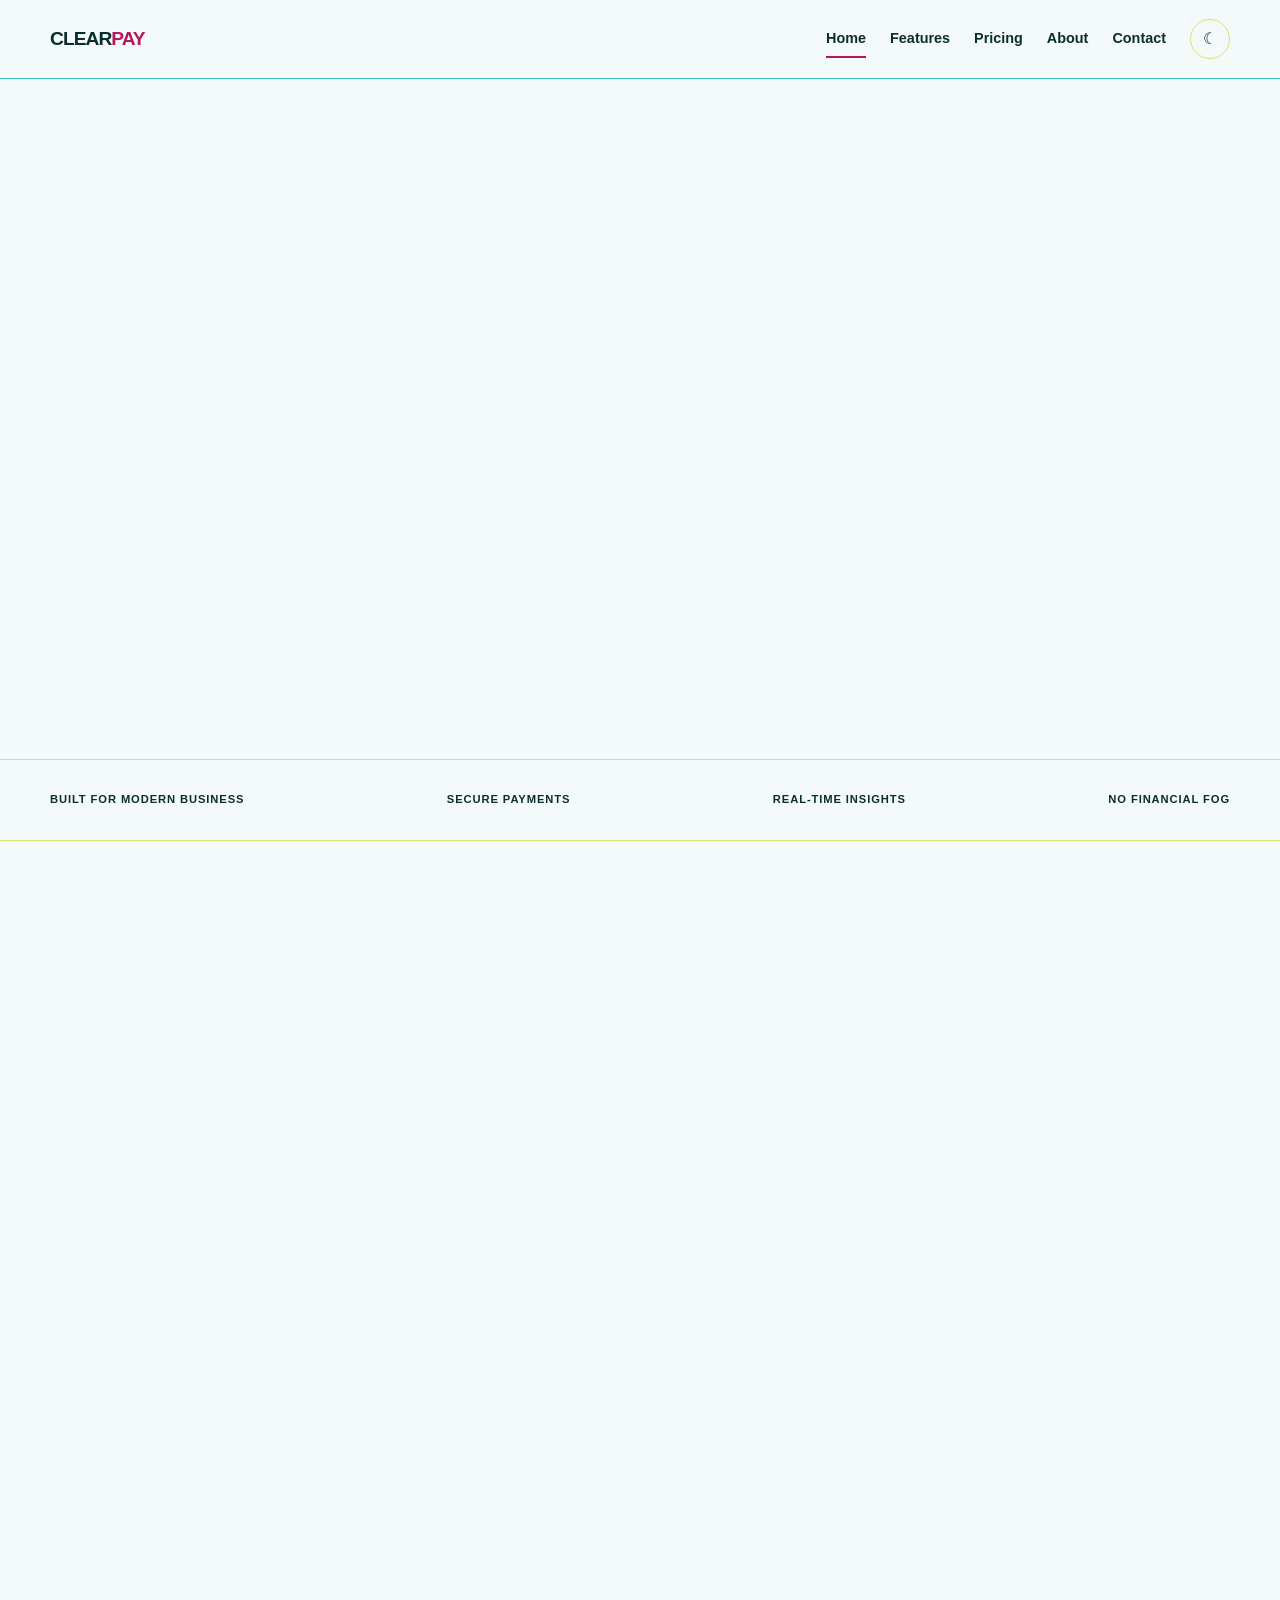
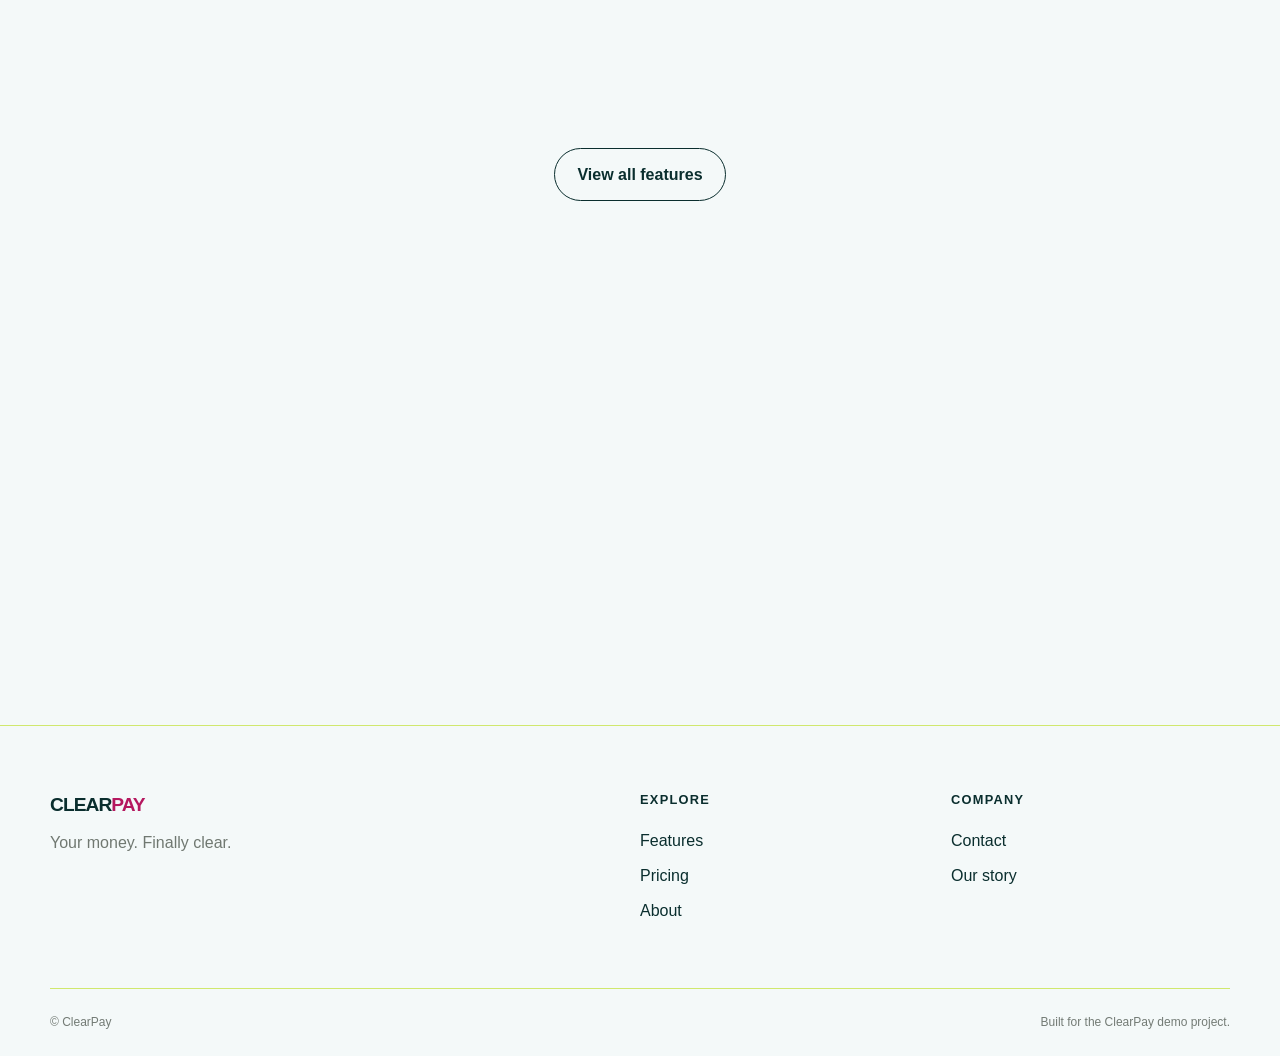
<file: index.html>
<!DOCTYPE html>
<html lang="en">
<head>
    <meta charset="UTF-8">

    <meta name="viewport" content="width=device-width, initial-scale=1.0">

    <meta name="description"
        content="ClearPay makes business payments easier, clearer and smarter.">

    <title>ClearPay | Your Money. Finally Clear.</title>

    <link rel="stylesheet" href="css/style.css">
    <link rel="stylesheet" href="css/responsive.css">
    <link rel="stylesheet" href="css/animations.css">
</head>

<body>

<a class="skip-link" href="#main-content">Skip to content</a>

<header class="site-header">

    <nav class="navbar container" aria-label="Main navigation">

        <a href="index.html" class="logo">
            CLEAR<span>PAY</span>
        </a>

        <button class="menu-button"
                id="menuButton"
                aria-label="Open menu"
                aria-expanded="false">
            ☰
        </button>

        <div class="nav-links" id="navLinks">

            <a href="index.html" class="active">Home</a>
            <a href="features.html">Features</a>
            <a href="pricing.html">Pricing</a>
            <a href="about.html">About</a>
            <a href="contact.html">Contact</a>

            <button class="theme-button"
                    id="themeButton"
                    aria-label="Toggle dark mode">
                ☾
            </button>

        </div>

    </nav>

</header>


<main id="main-content">

    <!-- HERO -->

    <section class="hero container">

        <div class="hero-content reveal">

            <p class="eyebrow">
                FINANCIAL CLARITY / 01
            </p>

            <h1>
                Your money.
                <span>Finally clear.</span>
            </h1>

            <p class="hero-text">
                ClearPay gives growing businesses a simpler way
                to send, receive and understand their money.
            </p>

            <div class="hero-buttons">

                <a href="pricing.html" class="button button-primary">
                    Calculate your cost
                </a>

                <a href="features.html" class="button button-outline">
                    Explore features
                </a>

            </div>

        </div>


        <div class="clear-meter reveal">

            <div class="meter-top">
                <span>CLEAR METER</span>
                <span>LIVE</span>
            </div>

            <div class="meter-number">
                94<span>%</span>
            </div>

            <div class="meter-line">
                <div class="meter-fill"></div>
            </div>

            <p>
                Financial visibility this month
            </p>

            <div class="meter-stats">

                <div>
                    <strong>+12.4%</strong>
                    <small>cash flow</small>
                </div>

                <div>
                    <strong>−18%</strong>
                    <small>processing time</small>
                </div>

            </div>

        </div>

    </section>


    <!-- TRUST -->

    <section class="trust-strip">

        <div class="container trust-items">

            <span>BUILT FOR MODERN BUSINESS</span>
            <span>SECURE PAYMENTS</span>
            <span>REAL-TIME INSIGHTS</span>
            <span>NO FINANCIAL FOG</span>

        </div>

    </section>


    <!-- MONEY VISIBILITY -->

    <section class="section container">

        <div class="section-heading reveal">

            <p class="eyebrow">02 / VISIBILITY</p>

            <h2>
                See where your money
                <em>actually goes.</em>
            </h2>

            <p>
                ClearPay turns complicated payment activity
                into information that is easy to understand.
            </p>

        </div>


        <div class="visibility-grid">

            <article class="data-card large reveal">

                <div class="card-label">
                    MONTHLY MOVEMENT
                </div>

                <div class="big-value">
                    $48,290
                </div>

                <div class="fake-chart">

                    <span style="height:35%"></span>
                    <span style="height:50%"></span>
                    <span style="height:42%"></span>
                    <span style="height:68%"></span>
                    <span style="height:55%"></span>
                    <span style="height:78%"></span>
                    <span style="height:90%"></span>

                </div>

                <div class="chart-labels">
                    <span>MON</span>
                    <span>TUE</span>
                    <span>WED</span>
                    <span>THU</span>
                    <span>FRI</span>
                    <span>SAT</span>
                    <span>SUN</span>
                </div>

            </article>


            <article class="data-card reveal">

                <span class="card-icon">↗</span>

                <h3>Cash flow</h3>

                <p>
                    Track incoming and outgoing payments
                    without complicated reports.
                </p>

                <strong class="green-number">
                    +24.8%
                </strong>

            </article>


            <article class="data-card dark-card reveal">

                <span class="card-icon">◎</span>

                <h3>Payment health</h3>

                <p>
                    Quickly identify unusual activity
                    before it becomes a problem.
                </p>

                <strong>
                    98.7%
                </strong>

            </article>

        </div>

    </section>


    <!-- HOW IT WORKS -->

    <section class="section section-paper">

        <div class="container">

            <div class="section-heading centered reveal">

                <p class="eyebrow">03 / SIMPLE PROCESS</p>

                <h2>
                    Less clicking.
                    <em>More knowing.</em>
                </h2>

            </div>


            <div class="steps">

                <article class="step reveal">

                    <span>01</span>

                    <h3>Connect</h3>

                    <p>
                        Connect your business payment accounts
                        in a few simple steps.
                    </p>

                </article>


                <article class="step reveal">

                    <span>02</span>

                    <h3>Understand</h3>

                    <p>
                        ClearPay organizes your transactions
                        into useful information.
                    </p>

                </article>


                <article class="step reveal">

                    <span>03</span>

                    <h3>Move forward</h3>

                    <p>
                        Use your financial data to make
                        faster business decisions.
                    </p>

                </article>

            </div>

        </div>

    </section>


    <!-- FEATURES PREVIEW -->

    <section class="section container">

        <div class="section-heading reveal">

            <p class="eyebrow">04 / BUILT-IN TOOLS</p>

            <h2>
                Everything important.
                <em>In one place.</em>
            </h2>

        </div>


        <div class="mini-features">

            <article class="mini-feature reveal">
                <span>01</span>
                <h3>Fast payments</h3>
                <p>Send and receive business payments with less friction.</p>
            </article>

            <article class="mini-feature reveal">
                <span>02</span>
                <h3>Smart analytics</h3>
                <p>Understand your business movement through simple data.</p>
            </article>

            <article class="mini-feature reveal">
                <span>03</span>
                <h3>Payment security</h3>
                <p>Keep financial activity protected with modern controls.</p>
            </article>

            <article class="mini-feature reveal">
                <span>04</span>
                <h3>Team controls</h3>
                <p>Give your team access without losing financial visibility.</p>
            </article>

        </div>

        <div class="center-button">
            <a href="features.html" class="button button-outline">
                View all features
            </a>
        </div>

    </section>


    <!-- CTA -->

    <section class="cta container reveal">

        <div>

            <p class="eyebrow">READY WHEN YOU ARE</p>

            <h2>
                Make your money
                easier to understand.
            </h2>

        </div>

        <a href="contact.html" class="button button-light">
            Talk to ClearPay
        </a>

    </section>

</main>


<footer class="footer">

    <div class="container footer-grid">

        <div>

            <a href="index.html" class="logo footer-logo">
                CLEAR<span>PAY</span>
            </a>

            <p>
                Your money. Finally clear.
            </p>

        </div>


        <div>

            <h3>Explore</h3>

            <a href="features.html">Features</a>
            <a href="pricing.html">Pricing</a>
            <a href="about.html">About</a>

        </div>


        <div>

            <h3>Company</h3>

            <a href="contact.html">Contact</a>
            <a href="about.html">Our story</a>

        </div>

    </div>


    <div class="container footer-bottom">

        <span>
            © <span id="year"></span> ClearPay
        </span>

        <span>
            Built for the ClearPay demo project.
        </span>

    </div>

</footer>


<script src="js/theme.js"></script>
<script src="js/main.js"></script>

</body>
</html>
</file>
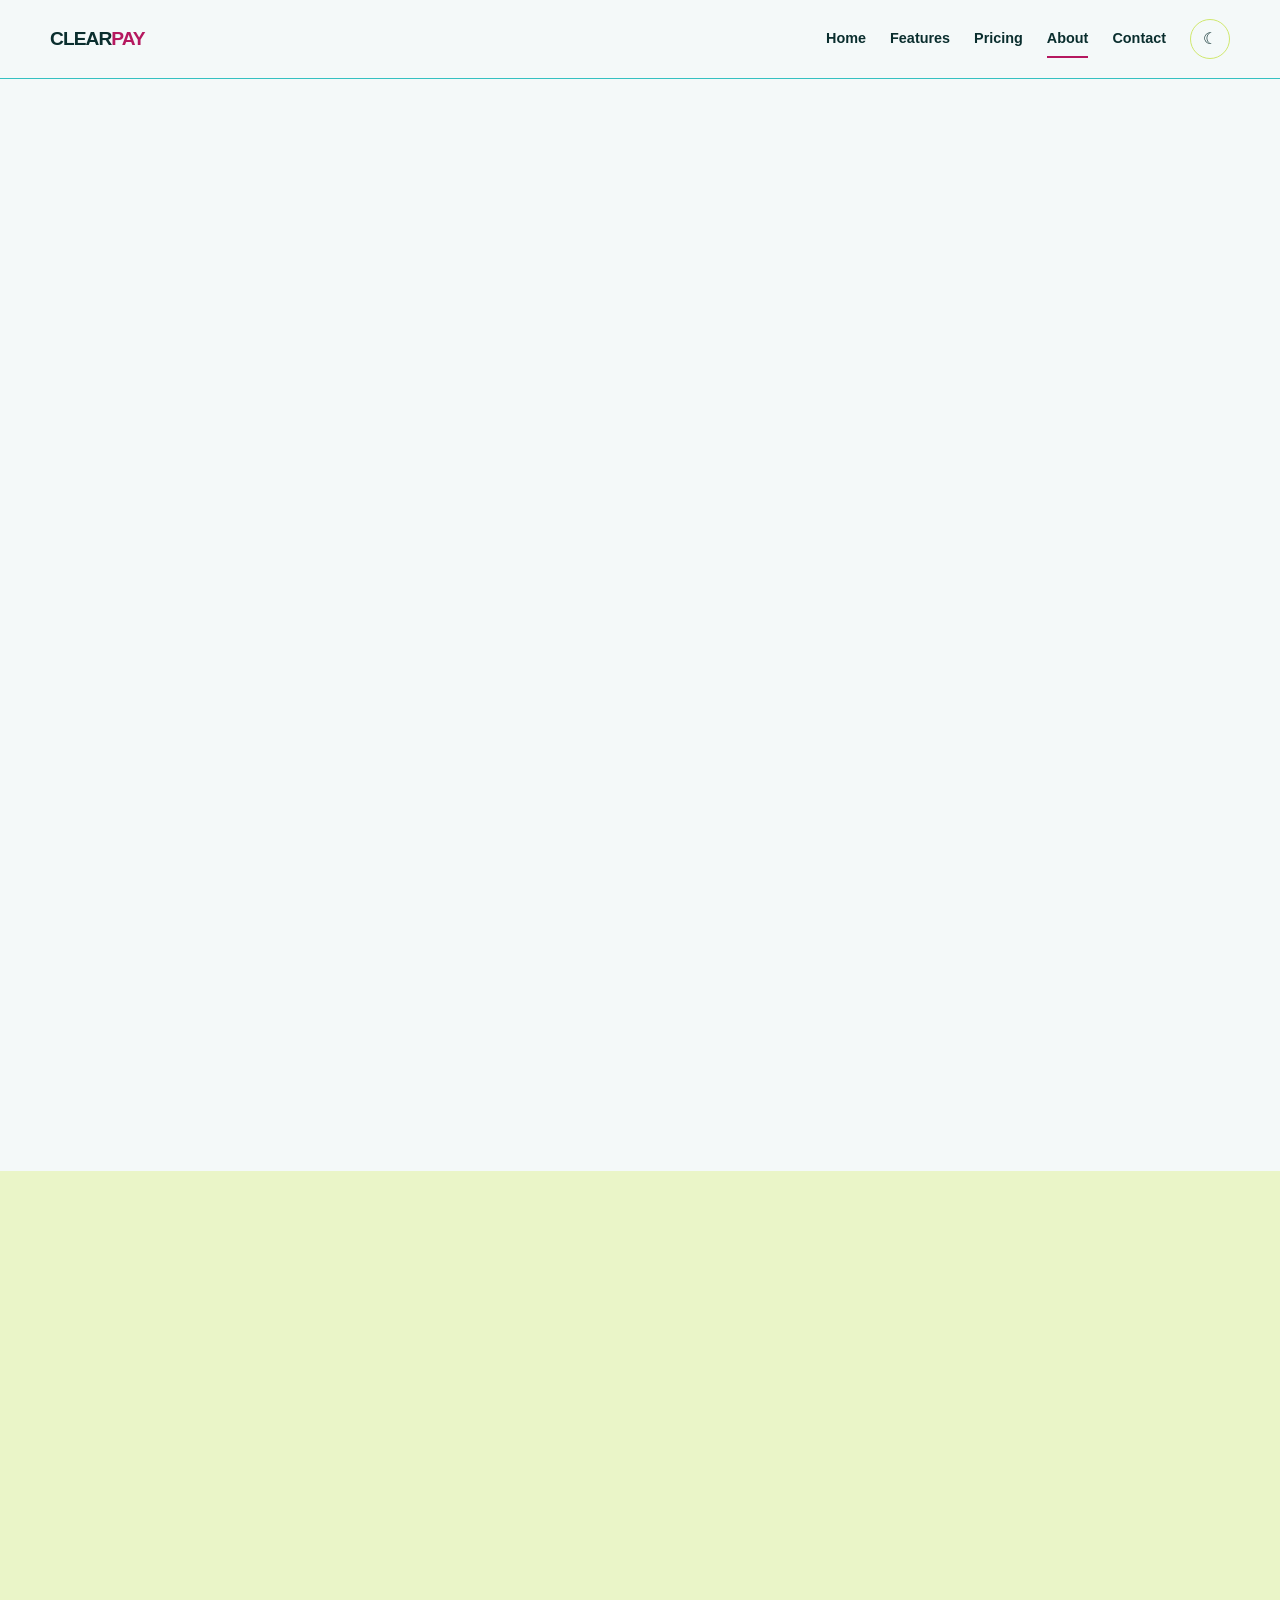
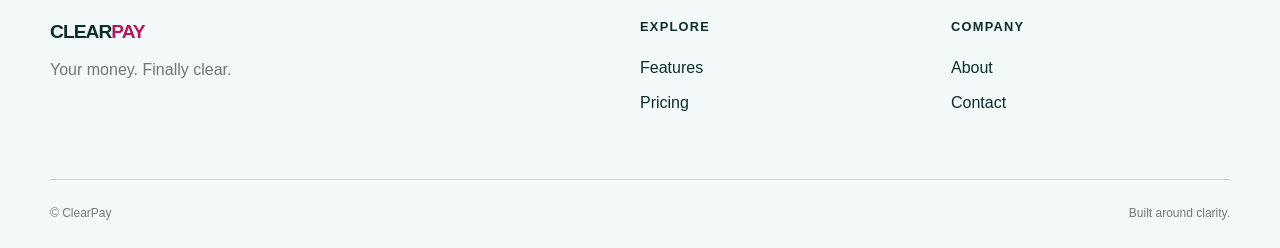
<file: about.html>
<!DOCTYPE html>
<html lang="en">

<head>

    <meta charset="UTF-8">

    <meta name="viewport"
          content="width=device-width, initial-scale=1.0">

    <meta name="description"
          content="Learn the story and principles behind ClearPay.">

    <title>About | ClearPay</title>

    <link rel="stylesheet" href="css/style.css">
    <link rel="stylesheet" href="css/responsive.css">
    <link rel="stylesheet" href="css/animations.css">

</head>


<body>

<a class="skip-link" href="#main-content">Skip to content</a>


<header class="site-header">

    <nav class="navbar container" aria-label="Main navigation">

        <a href="index.html" class="logo">
            CLEAR<span>PAY</span>
        </a>

        <button class="menu-button"
                id="menuButton"
                aria-label="Open menu"
                aria-expanded="false">
            ☰
        </button>

        <div class="nav-links" id="navLinks">

            <a href="index.html">Home</a>
            <a href="features.html">Features</a>
            <a href="pricing.html">Pricing</a>
            <a href="about.html" class="active">About</a>
            <a href="contact.html">Contact</a>

            <button class="theme-button"
                    id="themeButton"
                    aria-label="Toggle dark mode">
                ☾
            </button>

        </div>

    </nav>

</header>


<main id="main-content">


    <section class="page-hero container reveal">

        <p class="eyebrow">
            ABOUT / 01
        </p>

        <h1>
            Financial software
            shouldn't feel <span>complicated.</span>
        </h1>

        <p>
            ClearPay is a fictional fintech concept built around
            one simple idea: financial information should be easier
            to understand.
        </p>

    </section>


    <section class="section container">

        <div class="story-grid">

            <div class="story-number reveal">
                01
            </div>

            <div class="story-content reveal">

                <p class="eyebrow">
                    THE IDEA
                </p>

                <h2>
                    Remove the fog.
                </h2>

                <p>
                    Business owners already have enough things
                    to think about. Payment software shouldn't
                    make their financial information harder to understand.
                </p>

                <p>
                    ClearPay combines payments, visibility and
                    simple analytics into one straightforward
                    experience.
                </p>

            </div>

        </div>

    </section>


    <!-- TIMELINE -->

    <section class="section section-paper">

        <div class="container">

            <div class="section-heading centered reveal">

                <p class="eyebrow">
                    OUR JOURNEY
                </p>

                <h2>
                    From confusion
                    <em>to clarity.</em>
                </h2>

            </div>


            <div class="timeline">


                <article class="timeline-item reveal">

                    <span>2022</span>

                    <div>
                        <h3>The problem</h3>

                        <p>
                            We noticed how difficult it could be
                            to understand everyday business payments.
                        </p>
                    </div>

                </article>


                <article class="timeline-item reveal">

                    <span>2023</span>

                    <div>
                        <h3>The prototype</h3>

                        <p>
                            The first ClearPay concept focused
                            on simple financial visibility.
                        </p>
                    </div>

                </article>


                <article class="timeline-item reveal">

                    <span>2024</span>

                    <div>
                        <h3>First businesses</h3>

                        <p>
                            Early users tested a cleaner way
                            to manage their payment activity.
                        </p>
                    </div>

                </article>


                <article class="timeline-item reveal">

                    <span>2026</span>

                    <div>
                        <h3>Clearer money</h3>

                        <p>
                            ClearPay continues to build tools
                            around financial simplicity.
                        </p>
                    </div>

                </article>


            </div>

        </div>

    </section>


    <!-- VALUES -->

    <section class="section container">

        <div class="section-heading reveal">

            <p class="eyebrow">
                OUR PRINCIPLES
            </p>

            <h2>
                Four things we
                <em>don't compromise.</em>
            </h2>

        </div>


        <div class="values-grid">


            <article class="value-card reveal">

                <span>01</span>

                <h3>Clarity</h3>

                <p>
                    Information should be understandable
                    before it becomes useful.
                </p>

            </article>


            <article class="value-card reveal">

                <span>02</span>

                <h3>Simplicity</h3>

                <p>
                    Fewer unnecessary steps make better
                    digital experiences.
                </p>

            </article>


            <article class="value-card reveal">

                <span>03</span>

                <h3>Trust</h3>

                <p>
                    Financial products should communicate
                    honestly and clearly.
                </p>

            </article>


            <article class="value-card reveal">

                <span>04</span>

                <h3>Progress</h3>

                <p>
                    Better tools should help businesses
                    spend less time managing money.
                </p>

            </article>


        </div>

    </section>


    <section class="cta container reveal">

        <div>

            <p class="eyebrow">
                HAVE A QUESTION?
            </p>

            <h2>
                Let's make things clearer.
            </h2>

        </div>

        <a href="contact.html"
           class="button button-light">
            Contact us
        </a>

    </section>


</main>


<footer class="footer">

    <div class="container footer-grid">

        <div>

            <a href="index.html" class="logo footer-logo">
                CLEAR<span>PAY</span>
            </a>

            <p>Your money. Finally clear.</p>

        </div>

        <div>

            <h3>Explore</h3>

            <a href="features.html">Features</a>
            <a href="pricing.html">Pricing</a>

        </div>

        <div>

            <h3>Company</h3>

            <a href="about.html">About</a>
            <a href="contact.html">Contact</a>

        </div>

    </div>


    <div class="container footer-bottom">

        <span>
            © <span id="year"></span> ClearPay
        </span>

        <span>
            Built around clarity.
        </span>

    </div>

</footer>


<script src="js/theme.js"></script>
<script src="js/main.js"></script>

</body>
</html>
</file>
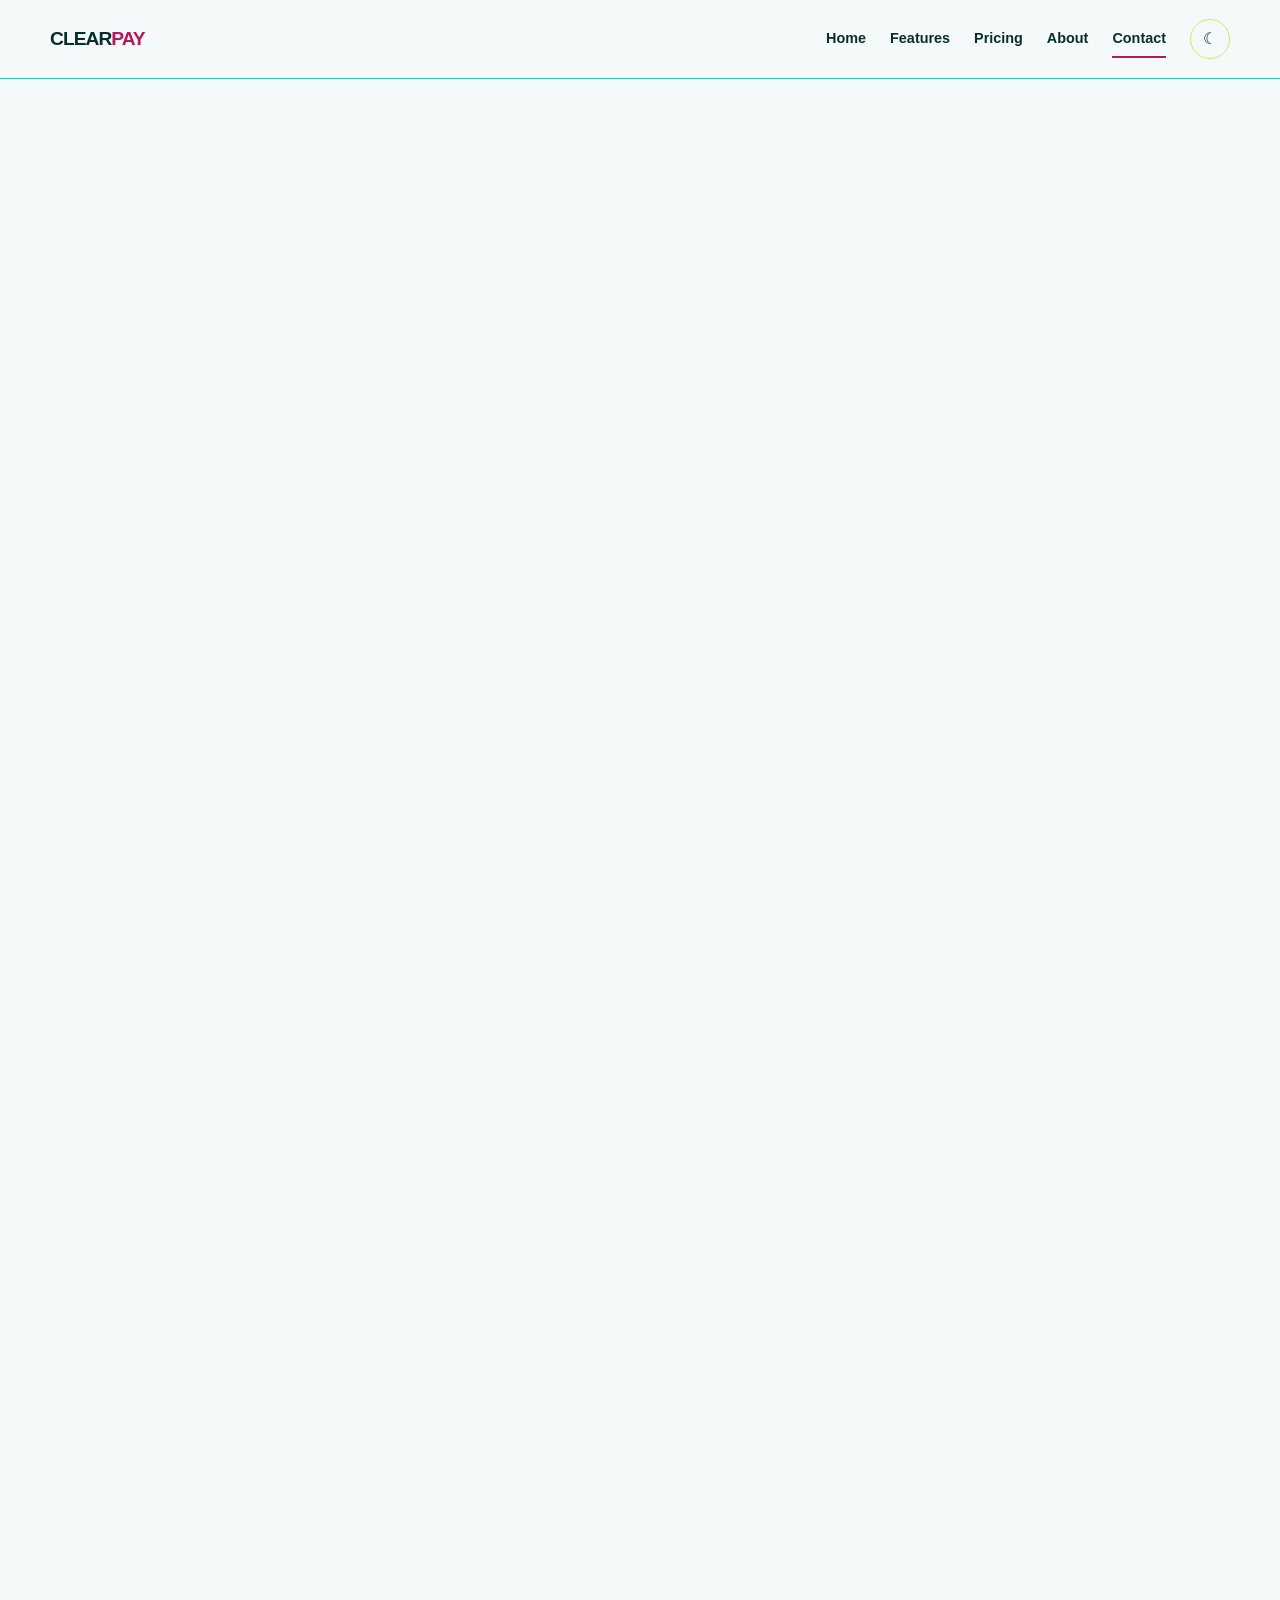
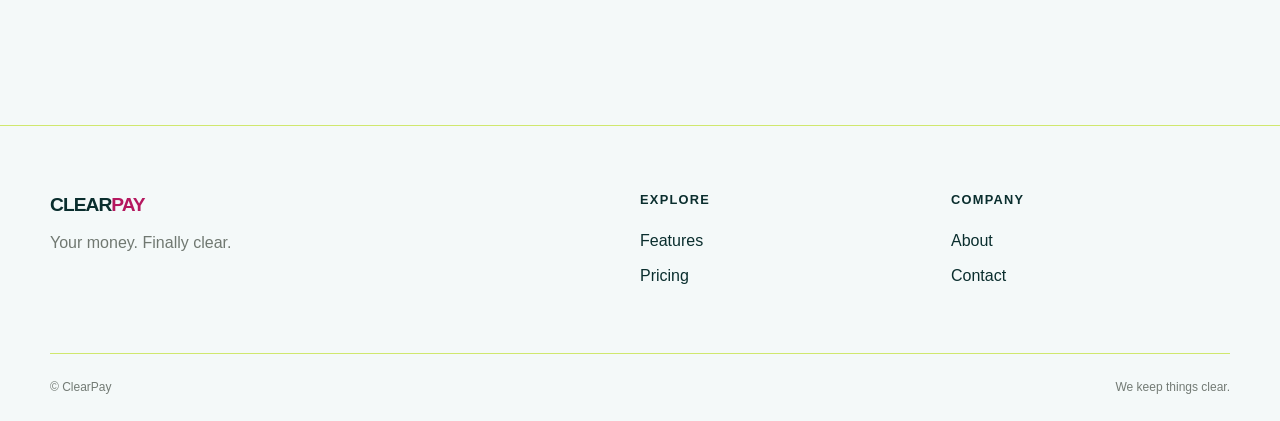
<file: contact.html>
<!DOCTYPE html>
<html lang="en">

<head>

    <meta charset="UTF-8">

    <meta name="viewport"
          content="width=device-width, initial-scale=1.0">

    <meta name="description"
          content="Contact the ClearPay team.">

    <title>Contact | ClearPay</title>

    <link rel="stylesheet" href="css/style.css">
    <link rel="stylesheet" href="css/responsive.css">
    <link rel="stylesheet" href="css/animations.css">

</head>


<body>

<a class="skip-link" href="#main-content">Skip to content</a>


<header class="site-header">

    <nav class="navbar container" aria-label="Main navigation">

        <a href="index.html" class="logo">
            CLEAR<span>PAY</span>
        </a>

        <button class="menu-button"
                id="menuButton"
                aria-label="Open menu"
                aria-expanded="false">
            ☰
        </button>

        <div class="nav-links" id="navLinks">

            <a href="index.html">Home</a>
            <a href="features.html">Features</a>
            <a href="pricing.html">Pricing</a>
            <a href="about.html">About</a>
            <a href="contact.html" class="active">Contact</a>

            <button class="theme-button"
                    id="themeButton"
                    aria-label="Toggle dark mode">
                ☾
            </button>

        </div>

    </nav>

</header>


<main id="main-content">


    <section class="page-hero container reveal">

        <p class="eyebrow">
            CONTACT / 01
        </p>

        <h1>
            Let's make your
            <span>money clearer.</span>
        </h1>

        <p>
            Have a question about ClearPay?
            Send us a message.
        </p>

    </section>


    <section class="section container">


        <div class="contact-layout">


            <!-- CONTACT INFO -->

            <div class="contact-info reveal">

                <p class="eyebrow">
                    GET IN TOUCH
                </p>

                <h2>
                    We would love
                    to hear from you.
                </h2>

                <p>
                    This is a fictional contact form created
                    for the ClearPay demo project.
                </p>


                <div class="contact-detail">

                    <span>EMAIL</span>

                    <strong>
                        hello@clearpay.demo
                    </strong>

                </div>


                <div class="contact-detail">

                    <span>RESPONSE TIME</span>

                    <strong>
                        Within 1 business day
                    </strong>

                </div>


                <div class="contact-detail">

                    <span>LOCATION</span>

                    <strong>
                        Built for the web
                    </strong>

                </div>

            </div>


            <!-- FORM -->

            <div class="contact-form-box reveal">

                <form id="contactForm" novalidate>


                    <div class="form-group">

                        <label for="name">
                            Full name *
                        </label>

                        <input type="text"
                               id="name"
                               name="name"
                               autocomplete="name"
                               aria-describedby="nameError">

                        <small class="error-message"
                               id="nameError">
                        </small>

                    </div>


                    <div class="form-group">

                        <label for="email">
                            Email address *
                        </label>

                        <input type="email"
                               id="email"
                               name="email"
                               autocomplete="email"
                               aria-describedby="emailError">

                        <small class="error-message"
                               id="emailError">
                        </small>

                    </div>


                    <div class="form-group">

                        <label for="company">
                            Company
                        </label>

                        <input type="text"
                               id="company"
                               name="company"
                               autocomplete="organization">

                    </div>


                    <div class="form-group">

                        <label for="reason">
                            Reason for contacting *
                        </label>

                        <select id="reason"
                                name="reason"
                                aria-describedby="reasonError">

                            <option value="">
                                Choose one
                            </option>

                            <option value="pricing">
                                Pricing question
                            </option>

                            <option value="features">
                                Feature question
                            </option>

                            <option value="partnership">
                                Partnership
                            </option>

                            <option value="other">
                                Other
                            </option>

                        </select>

                        <small class="error-message"
                               id="reasonError">
                        </small>

                    </div>


                    <div class="form-group">

                        <label for="message">
                            Message *
                        </label>

                        <textarea id="message"
                                  name="message"
                                  rows="6"
                                  aria-describedby="messageError"></textarea>

                        <small class="error-message"
                               id="messageError">
                        </small>

                    </div>


                    <button type="submit"
                            class="button button-primary full-button">
                        Send message
                    </button>


                    <div id="formSuccess"
                         class="success-message"
                         role="status">
                    </div>


                </form>

            </div>

        </div>

    </section>


</main>


<footer class="footer">

    <div class="container footer-grid">

        <div>

            <a href="index.html" class="logo footer-logo">
                CLEAR<span>PAY</span>
            </a>

            <p>Your money. Finally clear.</p>

        </div>

        <div>

            <h3>Explore</h3>

            <a href="features.html">Features</a>
            <a href="pricing.html">Pricing</a>

        </div>

        <div>

            <h3>Company</h3>

            <a href="about.html">About</a>
            <a href="contact.html">Contact</a>

        </div>

    </div>


    <div class="container footer-bottom">

        <span>
            © <span id="year"></span> ClearPay
        </span>

        <span>
            We keep things clear.
        </span>

    </div>

</footer>


<script src="js/theme.js"></script>
<script src="js/main.js"></script>
<script src="js/contact.js"></script>

</body>
</html>
</file>
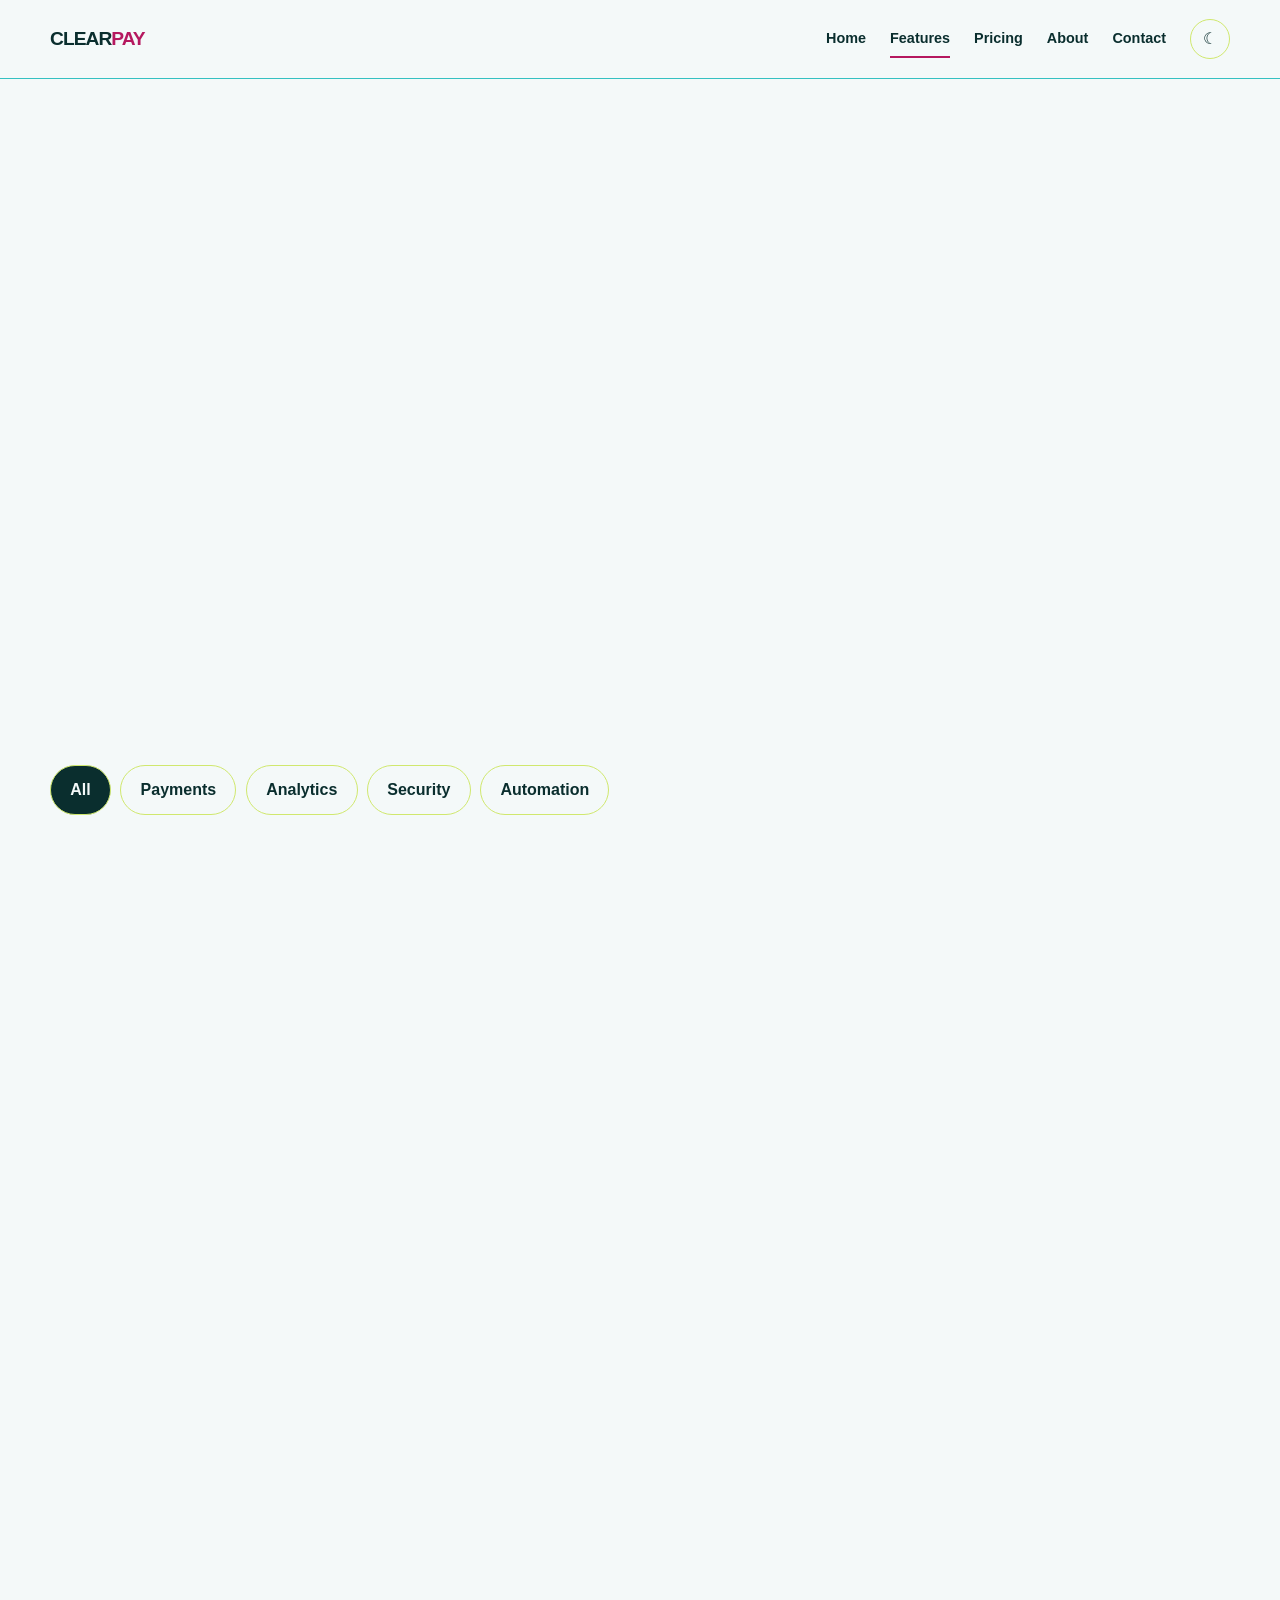
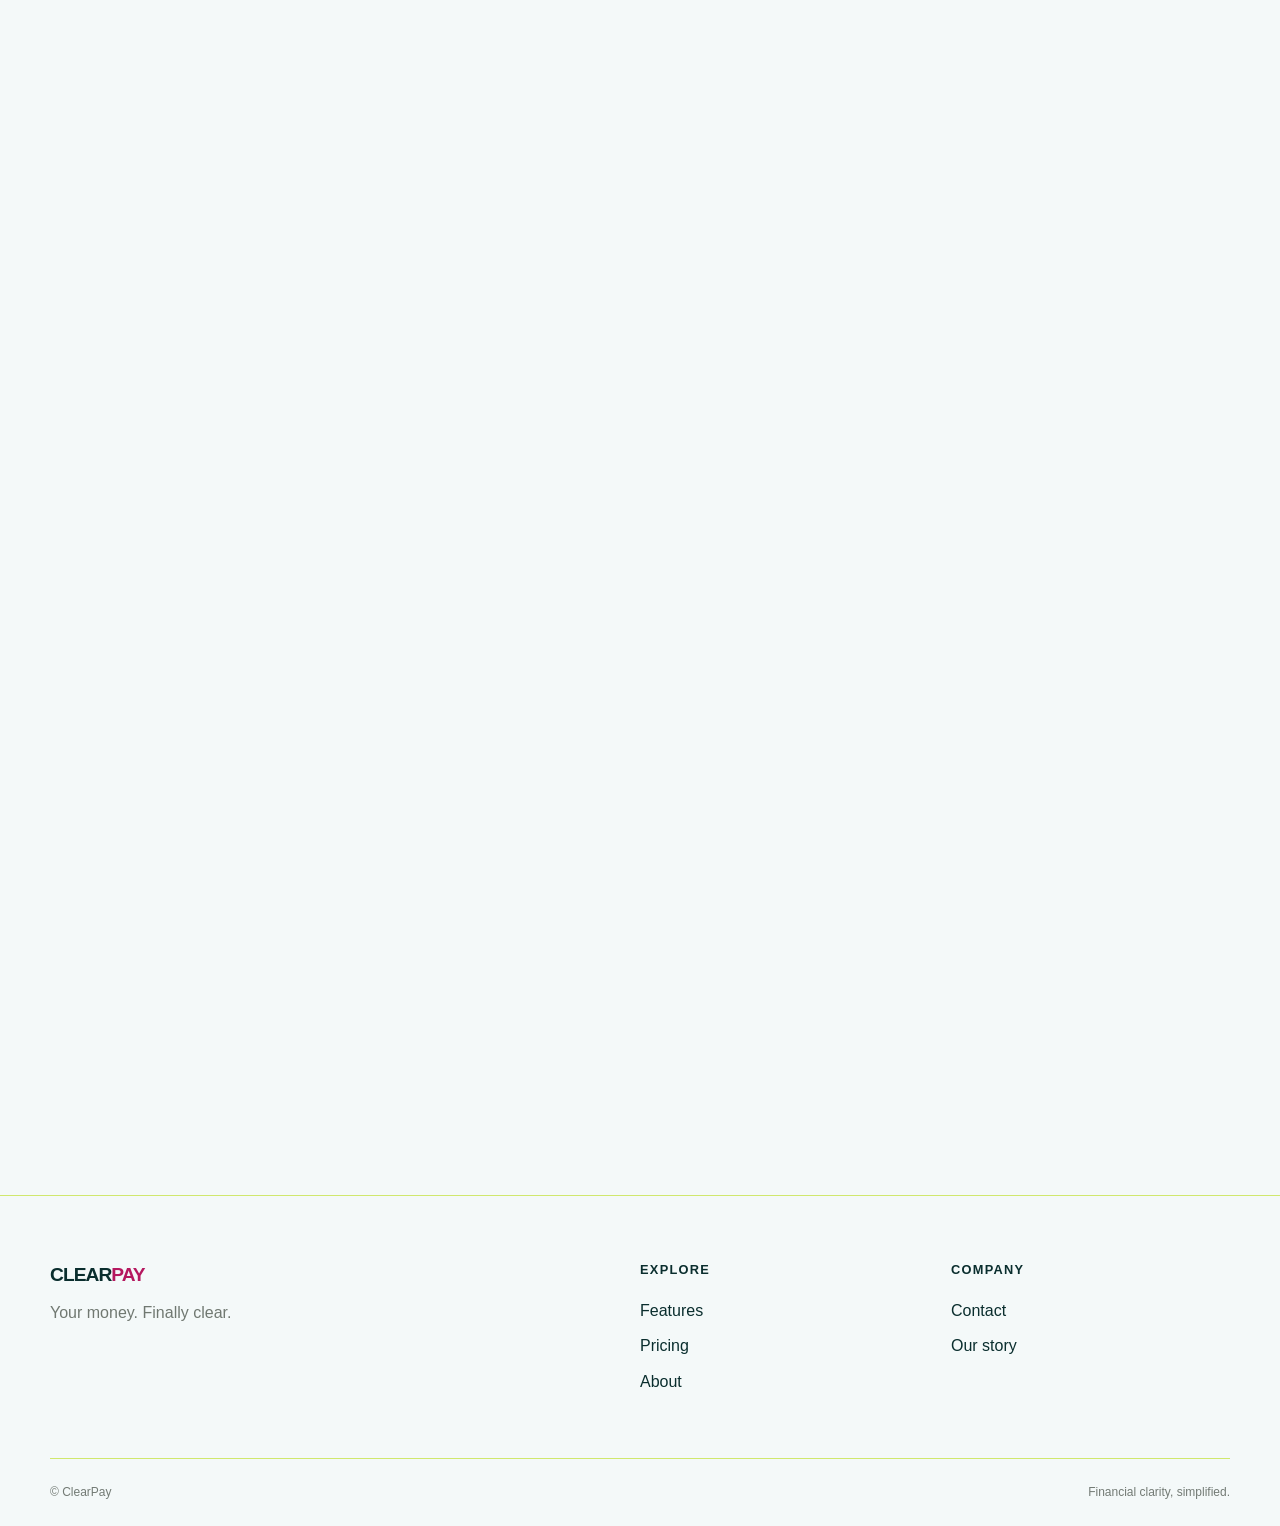
<file: features.html>
<!DOCTYPE html>
<html lang="en">

<head>

    <meta charset="UTF-8">

    <meta name="viewport" content="width=device-width, initial-scale=1.0">

    <meta name="description"
          content="Explore ClearPay payment, analytics, security and automation features.">

    <title>Features | ClearPay</title>

    <link rel="stylesheet" href="css/style.css">
    <link rel="stylesheet" href="css/responsive.css">
    <link rel="stylesheet" href="css/animations.css">

</head>


<body>

<a class="skip-link" href="#main-content">Skip to content</a>


<header class="site-header">

    <nav class="navbar container" aria-label="Main navigation">

        <a href="index.html" class="logo">
            CLEAR<span>PAY</span>
        </a>

        <button class="menu-button"
                id="menuButton"
                aria-label="Open menu"
                aria-expanded="false">
            ☰
        </button>

        <div class="nav-links" id="navLinks">

            <a href="index.html">Home</a>
            <a href="features.html" class="active">Features</a>
            <a href="pricing.html">Pricing</a>
            <a href="about.html">About</a>
            <a href="contact.html">Contact</a>

            <button class="theme-button"
                    id="themeButton"
                    aria-label="Toggle dark mode">
                ☾
            </button>

        </div>

    </nav>

</header>


<main id="main-content">

    <section class="page-hero container reveal">

        <p class="eyebrow">
            FEATURES / 01
        </p>

        <h1>
            Everything your money needs.
            <span>Nothing it doesn't.</span>
        </h1>

        <p>
            Choose a category and explore the tools
            built into ClearPay.
        </p>

    </section>


    <section class="section container">

        <div class="filter-buttons" aria-label="Feature filters">

            <button class="filter-button active"
                    data-filter="all">
                All
            </button>

            <button class="filter-button"
                    data-filter="payments">
                Payments
            </button>

            <button class="filter-button"
                    data-filter="analytics">
                Analytics
            </button>

            <button class="filter-button"
                    data-filter="security">
                Security
            </button>

            <button class="filter-button"
                    data-filter="automation">
                Automation
            </button>

        </div>


        <div class="features-grid" id="featuresGrid">


            <article class="feature-card reveal"
                     data-category="payments">

                <span class="feature-number">01</span>

                <span class="feature-symbol">↗</span>

                <h2>Instant payments</h2>

                <p>
                    Send and receive business payments
                    without unnecessary steps.
                </p>

                <span class="category-tag">
                    Payments
                </span>

            </article>


            <article class="feature-card reveal"
                     data-category="analytics">

                <span class="feature-number">02</span>

                <span class="feature-symbol">◫</span>

                <h2>Clear analytics</h2>

                <p>
                    Turn transaction activity into
                    easy-to-read business information.
                </p>

                <span class="category-tag">
                    Analytics
                </span>

            </article>


            <article class="feature-card reveal"
                     data-category="security">

                <span class="feature-number">03</span>

                <span class="feature-symbol">◇</span>

                <h2>Payment protection</h2>

                <p>
                    Monitor unusual activity and
                    protect sensitive payment data.
                </p>

                <span class="category-tag">
                    Security
                </span>

            </article>


            <article class="feature-card reveal"
                     data-category="automation">

                <span class="feature-number">04</span>

                <span class="feature-symbol">⌁</span>

                <h2>Smart automation</h2>

                <p>
                    Reduce repetitive payment tasks
                    with simple automated workflows.
                </p>

                <span class="category-tag">
                    Automation
                </span>

            </article>


            <article class="feature-card reveal"
                     data-category="payments">

                <span class="feature-number">05</span>

                <span class="feature-symbol">+</span>

                <h2>Payment links</h2>

                <p>
                    Create simple payment links
                    for customers and clients.
                </p>

                <span class="category-tag">
                    Payments
                </span>

            </article>


            <article class="feature-card reveal"
                     data-category="analytics">

                <span class="feature-number">06</span>

                <span class="feature-symbol">%</span>

                <h2>Spending insights</h2>

                <p>
                    Understand where your business
                    spends money every month.
                </p>

                <span class="category-tag">
                    Analytics
                </span>

            </article>


            <article class="feature-card reveal"
                     data-category="security">

                <span class="feature-number">07</span>

                <span class="feature-symbol">✓</span>

                <h2>Approval controls</h2>

                <p>
                    Keep sensitive transactions
                    under the right level of control.
                </p>

                <span class="category-tag">
                    Security
                </span>

            </article>


            <article class="feature-card reveal"
                     data-category="automation">

                <span class="feature-number">08</span>

                <span class="feature-symbol">↻</span>

                <h2>Recurring payments</h2>

                <p>
                    Manage regular payments without
                    remembering every due date.
                </p>

                <span class="category-tag">
                    Automation
                </span>

            </article>


        </div>

    </section>


    <section class="cta container reveal">

        <div>

            <p class="eyebrow">SEE IT IN ACTION</p>

            <h2>
                Know your numbers.
                Move with confidence.
            </h2>

        </div>

        <a href="pricing.html" class="button button-light">
            Try the calculator
        </a>

    </section>

</main>


<footer class="footer">

    <div class="container footer-grid">

        <div>

            <a href="index.html" class="logo footer-logo">
                CLEAR<span>PAY</span>
            </a>

            <p>Your money. Finally clear.</p>

        </div>

        <div>
            <h3>Explore</h3>
            <a href="features.html">Features</a>
            <a href="pricing.html">Pricing</a>
            <a href="about.html">About</a>
        </div>

        <div>
            <h3>Company</h3>
            <a href="contact.html">Contact</a>
            <a href="about.html">Our story</a>
        </div>

    </div>


    <div class="container footer-bottom">

        <span>
            © <span id="year"></span> ClearPay
        </span>

        <span>
            Financial clarity, simplified.
        </span>

    </div>

</footer>


<script src="js/theme.js"></script>
<script src="js/main.js"></script>
<script src="js/features.js"></script>

</body>
</html>
</file>
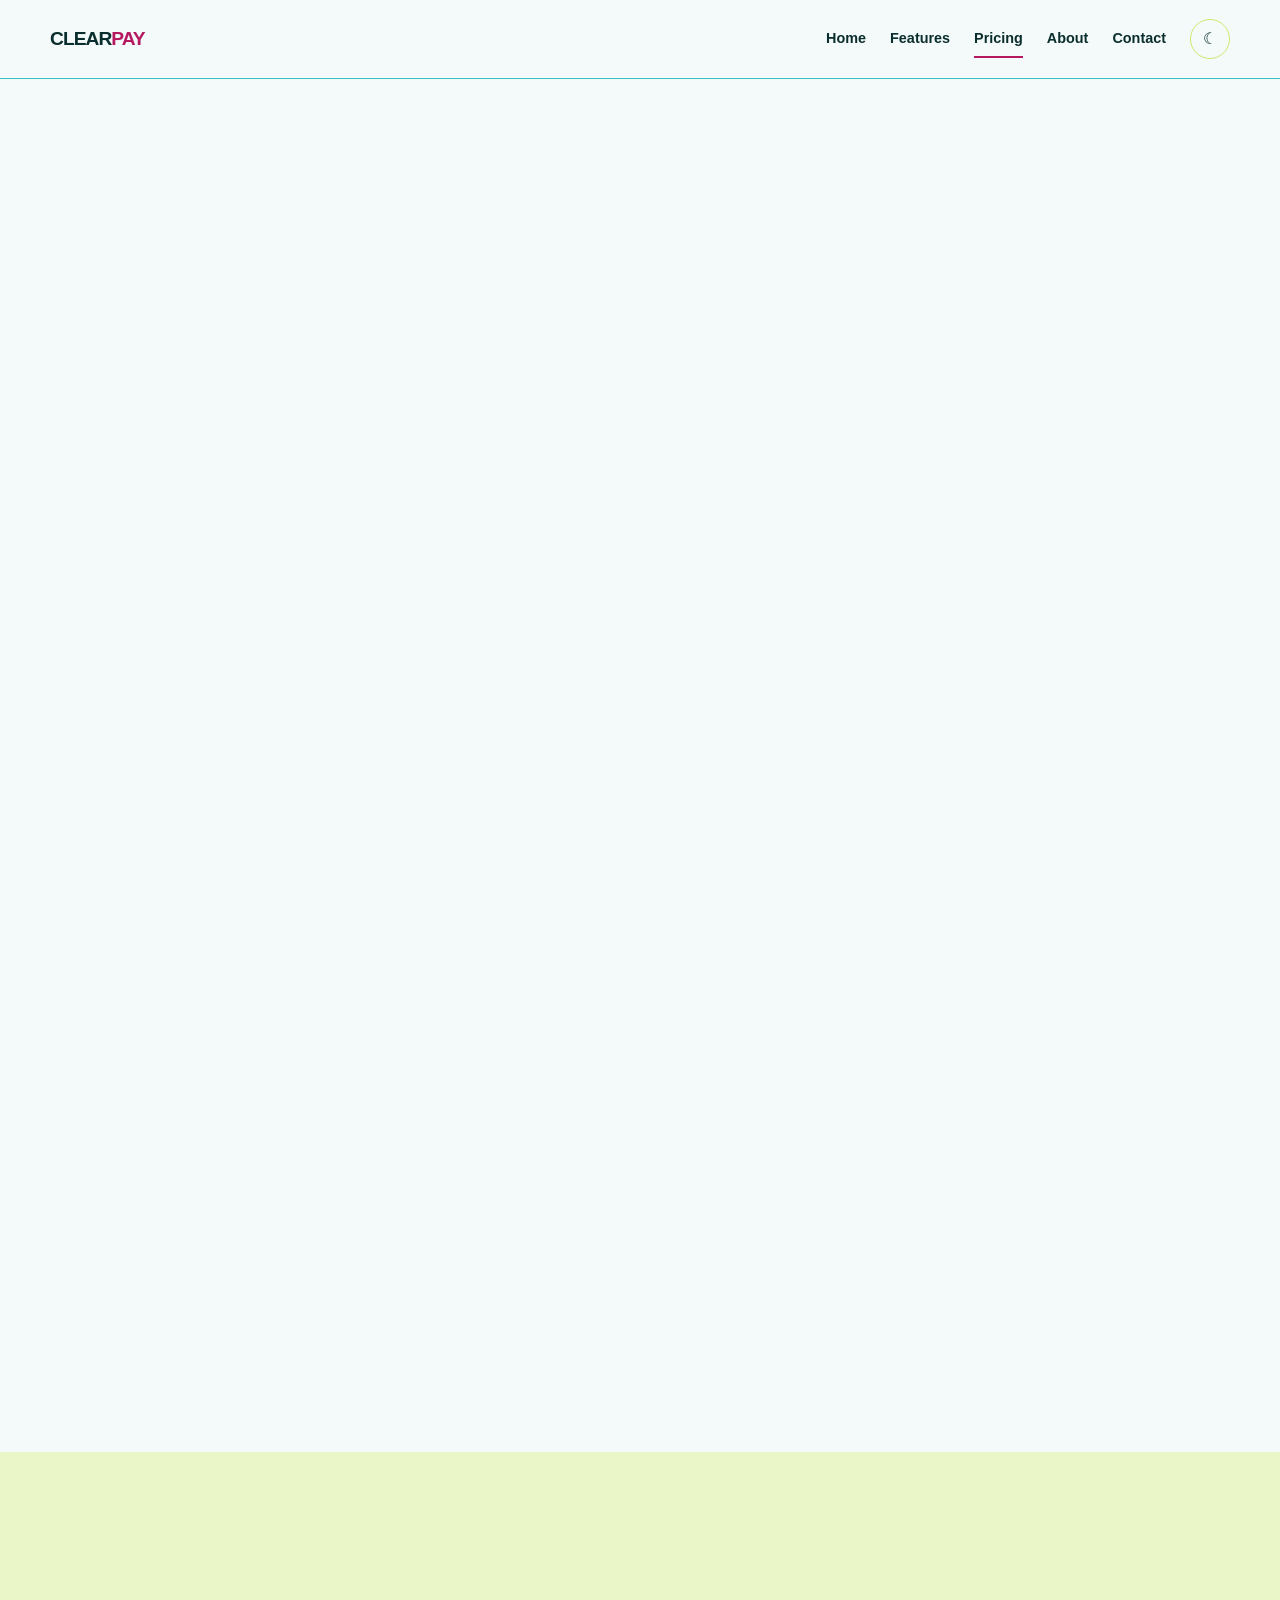
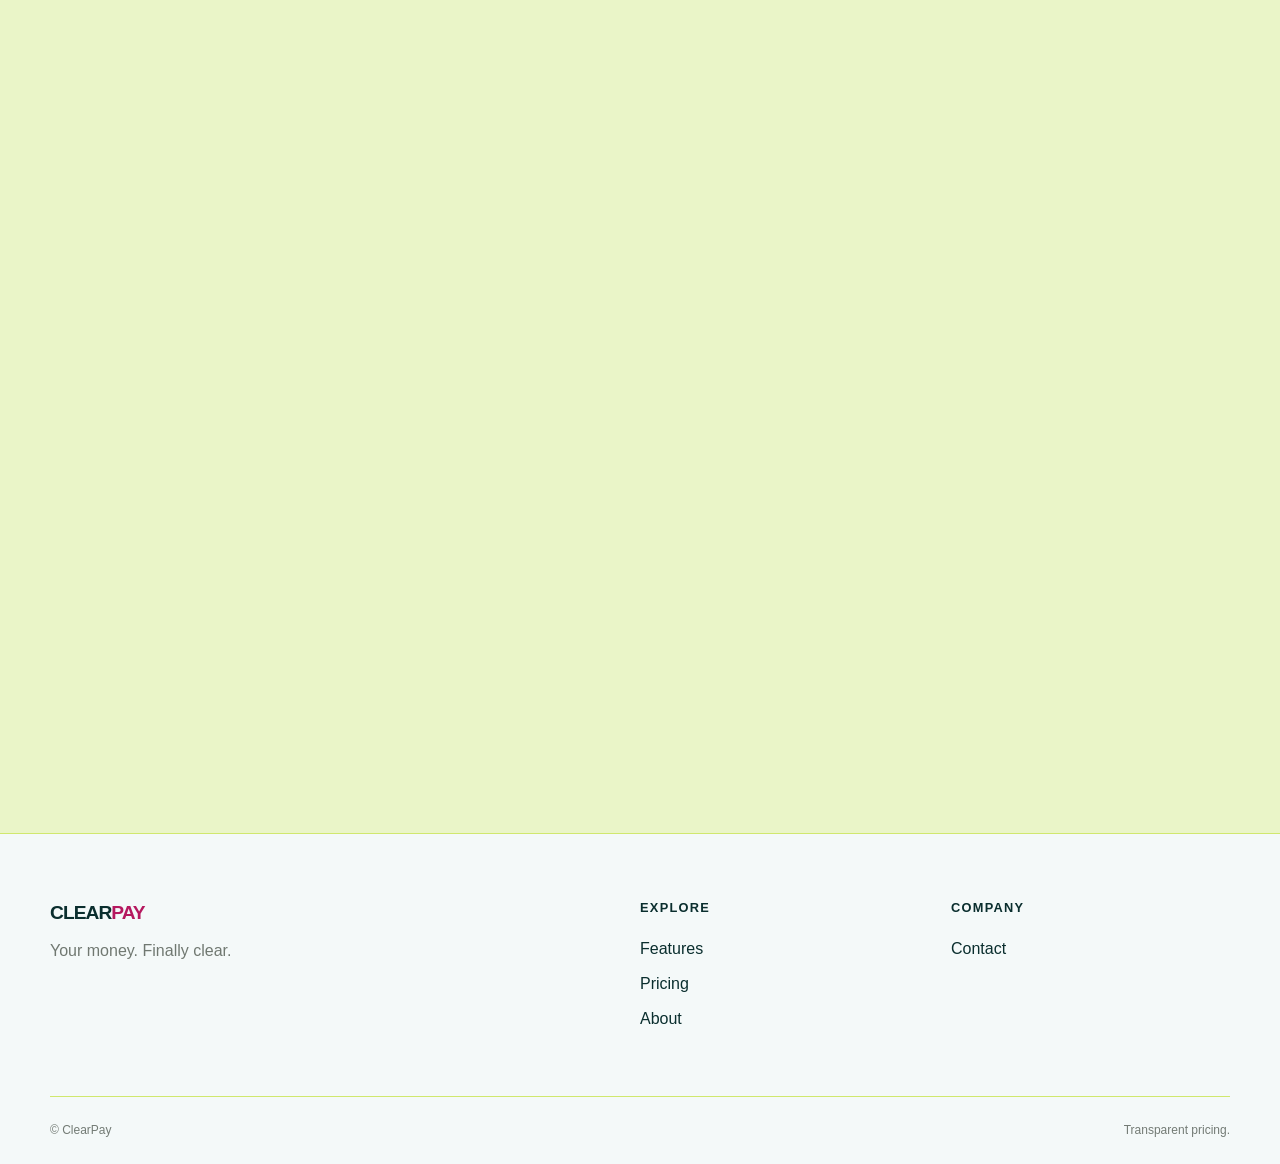
<file: pricing.html>
<!DOCTYPE html>
<html lang="en">

<head>

    <meta charset="UTF-8">

    <meta name="viewport"
          content="width=device-width, initial-scale=1.0">

    <meta name="description"
          content="Calculate your estimated ClearPay pricing.">

    <title>Pricing | ClearPay</title>

    <link rel="stylesheet" href="css/style.css">
    <link rel="stylesheet" href="css/responsive.css">
    <link rel="stylesheet" href="css/animations.css">

</head>


<body>

<a class="skip-link" href="#main-content">Skip to content</a>


<header class="site-header">

    <nav class="navbar container" aria-label="Main navigation">

        <a href="index.html" class="logo">
            CLEAR<span>PAY</span>
        </a>

        <button class="menu-button"
                id="menuButton"
                aria-label="Open menu"
                aria-expanded="false">
            ☰
        </button>

        <div class="nav-links" id="navLinks">

            <a href="index.html">Home</a>
            <a href="features.html">Features</a>
            <a href="pricing.html" class="active">Pricing</a>
            <a href="about.html">About</a>
            <a href="contact.html">Contact</a>

            <button class="theme-button"
                    id="themeButton"
                    aria-label="Toggle dark mode">
                ☾
            </button>

        </div>

    </nav>

</header>


<main id="main-content">


    <section class="page-hero container reveal">

        <p class="eyebrow">
            PRICING / 01
        </p>

        <h1>
            Calculate your
            <span>ClearPay cost.</span>
        </h1>

        <p>
            Change the numbers and see your estimated
            monthly cost instantly.
        </p>

    </section>


    <section class="section container">


        <div class="calculator-layout">


            <!-- CALCULATOR -->

            <div class="calculator-card reveal">

                <p class="eyebrow">
                    LIVE CALCULATOR
                </p>

                <h2>
                    Your numbers
                </h2>


                <div class="form-group">

                    <label for="volume">
                        Monthly payment volume
                    </label>

                    <div class="input-prefix">
                        <span>$</span>

                        <input type="number"
                               id="volume"
                               value="25000"
                               min="0"
                               step="1000">
                    </div>

                </div>


                <div class="form-group">

                    <label for="transactions">
                        Monthly transactions
                    </label>

                    <input type="number"
                           id="transactions"
                           value="180"
                           min="0">

                </div>


                <div class="form-group">

                    <label for="international">
                        International payments
                    </label>

                    <select id="international">

                        <option value="no">
                            No
                        </option>

                        <option value="yes">
                            Yes
                        </option>

                    </select>

                </div>


                <div class="form-group">

                    <label for="businessSize">
                        Business size
                    </label>

                    <select id="businessSize">

                        <option value="small">
                            Small business
                        </option>

                        <option value="medium">
                            Growing business
                        </option>

                        <option value="large">
                            Large business
                        </option>

                    </select>

                </div>

            </div>


            <!-- RESULT -->

            <div class="result-card reveal">

                <p class="eyebrow">
                    ESTIMATE
                </p>

                <h2>
                    Your ClearPay plan
                </h2>


                <div class="result-main">

                    <span>
                        Estimated monthly cost
                    </span>

                    <strong id="monthlyCost">
                        $74.50
                    </strong>

                </div>


                <div class="result-row">

                    <span>
                        Estimated annual cost
                    </span>

                    <strong id="annualCost">
                        $894.00
                    </strong>

                </div>


                <div class="result-row">

                    <span>
                        Effective rate
                    </span>

                    <strong id="effectiveRate">
                        0.30%
                    </strong>

                </div>


                <div class="result-row">

                    <span>
                        Plan
                    </span>

                    <strong id="planName">
                        Clear
                    </strong>

                </div>


                <p class="calculator-note">
                    This is a fictional calculator for the
                    ClearPay demo project.
                </p>

            </div>

        </div>

    </section>


    <!-- PLANS -->

    <section class="section section-paper">

        <div class="container">

            <div class="section-heading centered reveal">

                <p class="eyebrow">
                    SIMPLE PLANS
                </p>

                <h2>
                    Pick the space
                    <em>you need.</em>
                </h2>

            </div>


            <div class="pricing-grid">


                <article class="price-card reveal">

                    <p class="eyebrow">START</p>

                    <h3>Clear</h3>

                    <div class="price">
                        $0
                        <small>/ month</small>
                    </div>

                    <p>
                        For individuals and very small teams.
                    </p>

                    <ul>
                        <li>Basic payments</li>
                        <li>Simple dashboard</li>
                        <li>Monthly reports</li>
                    </ul>

                    <a href="contact.html"
                       class="button button-outline">
                        Get started
                    </a>

                </article>


                <article class="price-card featured-price reveal">

                    <div class="popular">
                        MOST USED
                    </div>

                    <p class="eyebrow">GROW</p>

                    <h3>Grow</h3>

                    <div class="price">
                        $29
                        <small>/ month</small>
                    </div>

                    <p>
                        For growing businesses that need more visibility.
                    </p>

                    <ul>
                        <li>Everything in Clear</li>
                        <li>Advanced analytics</li>
                        <li>Automation tools</li>
                    </ul>

                    <a href="contact.html"
                       class="button button-primary">
                        Choose Grow
                    </a>

                </article>


                <article class="price-card reveal">

                    <p class="eyebrow">SCALE</p>

                    <h3>Scale</h3>

                    <div class="price">
                        $79
                        <small>/ month</small>
                    </div>

                    <p>
                        For teams managing larger payment activity.
                    </p>

                    <ul>
                        <li>Everything in Grow</li>
                        <li>Team controls</li>
                        <li>Priority support</li>
                    </ul>

                    <a href="contact.html"
                       class="button button-outline">
                        Talk to us
                    </a>

                </article>


            </div>

        </div>

    </section>


</main>


<footer class="footer">

    <div class="container footer-grid">

        <div>

            <a href="index.html" class="logo footer-logo">
                CLEAR<span>PAY</span>
            </a>

            <p>Your money. Finally clear.</p>

        </div>

        <div>
            <h3>Explore</h3>
            <a href="features.html">Features</a>
            <a href="pricing.html">Pricing</a>
            <a href="about.html">About</a>
        </div>

        <div>
            <h3>Company</h3>
            <a href="contact.html">Contact</a>
        </div>

    </div>


    <div class="container footer-bottom">

        <span>
            © <span id="year"></span> ClearPay
        </span>

        <span>
            Transparent pricing.
        </span>

    </div>

</footer>


<script src="js/theme.js"></script>
<script src="js/main.js"></script>
<script src="js/calculator.js"></script>

</body>
</html>
</file>
<file: css/style.css>
/* =========================================
   CLEARPAY DESIGN TOKENS
========================================= */

:root {
    /* Aapke naye colors */
    --color-cherry: #B5185F;   /* Cherry Rose */
    --color-yellow: #FEFFE0;   /* Light Yellow */
    --color-lime: #D0E86E;     /* Lime Cream */
    --color-cyan: #35C1C2;     /* Strong Cyan */

    /* Light Theme Assignments */
    --color-ink: #0A2E2E;          /* Main text (Dark Cyan/Teal) */
    --color-paper: #F4F9F9;        /* Main background (Very light Cyan) */
    --color-primary: var(--color-cyan);   /* Buttons/Links (Strong Cyan) */
    --color-accent: var(--color-cherry);  /* Highlights (Cherry Rose) */
    --color-card-bg: #FFFFFF;      /* Cards ka background (White) */
    --color-fog: #D0E86E;          /* Borders (Lime Cream) */
    --color-white: #FFFFFF;
    --color-lime-bg: #EAF5C8;      /* Light background for sections */

    --font-heading: Arial, Helvetica, sans-serif;
    --font-body: Arial, Helvetica, sans-serif;

    --space-xs: 0.5rem;
    --space-sm: 0.75rem;
    --space-md: 1rem;
    --space-lg: 2rem;
    --space-xl: 4rem;
    --space-2xl: 7rem;

    --radius-sm: 6px;
    --radius-md: 14px;
    --radius-lg: 28px;

    --container: 1180px;
    --shadow: 0 12px 35px rgba(10, 46, 46, 0.08);
}


/* =========================================
   DARK THEME
========================================= */

body.dark {
    --color-ink: #FEFFE0;          /* Main text (Light Yellow) */
    --color-paper: #0A2E2E;        /* Main background (Dark Cyan/Teal) */
    --color-primary: var(--color-lime);   /* Dark mode mein buttons Lime Cream */
    --color-accent: var(--color-yellow);  /* Dark mode mein highlights Light Yellow */
    --color-card-bg: #114040;      /* Cards ka background (Thoda light Teal) */
    --color-fog: #35C1C2;          /* Borders (Strong Cyan) */
    --color-white: #114040;
    --color-lime-bg: #0E3535;      /* Dark background for sections */
}

/* =========================================
   RESET
========================================= */

* {
    box-sizing: border-box;
    margin: 0;
    padding: 0;
}


html {
    scroll-behavior: smooth;
}


body {

    font-family: var(--font-body);

    background: var(--color-paper);

    color: var(--color-ink);

    line-height: 1.6;

    transition:
        background 0.3s ease,
        color 0.3s ease;

}


img {
    max-width: 100%;
    display: block;
}


button,
input,
select,
textarea {
    font: inherit;
}


button {
    cursor: pointer;
}


a {
    color: inherit;
    text-decoration: none;
}


/* =========================================
   ACCESSIBILITY
========================================= */

.skip-link {

    position: absolute;

    left: -9999px;

    top: 10px;

    background: var(--color-primary);

    color: var(--color-ink);

    padding: 10px 15px;

    z-index: 999;

}


.skip-link:focus {
    left: 10px;
}


:focus-visible {

    outline: 3px solid var(--color-accent);

    outline-offset: 4px;

}


/* =========================================
   CONTAINER
========================================= */

.container {

    width: min(
        calc(100% - 40px),
        var(--container)
    );

    margin-inline: auto;

}


/* =========================================
   HEADER
========================================= */

.site-header {

    border-bottom: 1px solid var(--color-primary); /* Cyan line */

    position: sticky;

    top: 0;

    background: var(--color-paper);

    z-index: 100;

}


.navbar {

    min-height: 78px;

    display: flex;

    align-items: center;

    justify-content: space-between;

}


.logo {

    font-size: 1.2rem;

    font-weight: 900;

    letter-spacing: -0.05em;

}


.logo span {
    color: var(--color-accent);
}


.nav-links {

    display: flex;

    align-items: center;

    gap: 1.5rem;

}


.nav-links a {

    font-size: 0.9rem;

    font-weight: 700;

    position: relative;

}


.nav-links a::after {

    content: "";

    position: absolute;

    left: 0;

    bottom: -7px;

    width: 0;

    height: 2px;

    background: var(--color-accent);

    transition: width 0.2s ease;

}


.nav-links a:hover::after,
.nav-links a.active::after {

    width: 100%;

}


.theme-button {

    border: 1px solid var(--color-fog);

    background: transparent;

    color: var(--color-ink);

    width: 40px;

    height: 40px;

    border-radius: 50%;

}


.menu-button {
    display: none;
}


/* =========================================
   HERO
========================================= */

.hero {

    min-height: 680px;

    display: grid;

    grid-template-columns: 1.2fr 0.8fr;

    align-items: center;

    gap: 5rem;

    padding-block: var(--space-2xl);

}


.eyebrow {

    font-size: 0.72rem;

    letter-spacing: 0.14em;

    font-weight: 800;

    margin-bottom: 1rem;

    color: #0A2E2E; /* Dark Teal for Light Mode */

}


body.dark .eyebrow {
    color: #FEFFE0; /* Light Yellow for Dark Mode */
}


.hero h1,
.page-hero h1 {

    font-size: clamp(3.5rem, 8vw, 7.5rem);

    line-height: 0.88;

    letter-spacing: -0.08em;

    max-width: 900px;

}


.hero h1 span,
.page-hero h1 span {

    display: block;

    color: var(--color-accent);

}


.hero-text {

    max-width: 560px;

    font-size: 1.15rem;

    margin-top: 2rem;

}


.hero-buttons {

    display: flex;

    gap: 1rem;

    flex-wrap: wrap;

    margin-top: 2rem;

}


/* =========================================
   BUTTONS
========================================= */

.button {

    display: inline-flex;

    align-items: center;

    justify-content: center;

    min-height: 50px;

    padding: 0.8rem 1.4rem;

    border-radius: 999px;

    font-weight: 800;

    border: 1px solid var(--color-ink);

    transition:
        transform 0.2s ease,
        background 0.2s ease;

}


.button:hover {
    transform: translateY(-3px);
}


.button-primary {

    background: var(--color-primary);

    color: var(--color-ink);

    border-color: var(--color-primary);

}


.button-outline {

    background: transparent;

    color: var(--color-ink);

}


.button-light {

    background: var(--color-paper);

    color: var(--color-ink);

    border-color: var(--color-paper);

}


.full-button {
    width: 100%;
}


/* =========================================
   CLEAR METER
========================================= */

.clear-meter {

    background: var(--color-ink);

    color: var(--color-paper);

    padding: 2rem;

    border-radius: var(--radius-lg);

    box-shadow: var(--shadow);

    transform: rotate(2deg);

}


.meter-top {

    display: flex;

    justify-content: space-between;

    font-size: 0.7rem;

    letter-spacing: 0.12em;

}


.meter-top span:last-child {

    color: var(--color-primary);

}


.meter-number {

    font-size: clamp(5rem, 10vw, 8rem);

    font-weight: 900;

    line-height: 1;

    margin-block: 2rem;

    letter-spacing: -0.08em;

}


.meter-number span {

    font-size: 2rem;

}


.meter-line {

    height: 10px;

    background: #444b46;

    border-radius: 20px;

    overflow: hidden;

}


.meter-fill {

    width: 94%;

    height: 100%;

    background: var(--color-primary);

}


.clear-meter > p {

    margin-top: 0.7rem;

    font-size: 0.8rem;

}


.meter-stats {

    display: flex;

    justify-content: space-between;

    margin-top: 2rem;

}


.meter-stats strong {

    display: block;

    color: var(--color-primary);

}


.meter-stats small {
    color: #aeb7b0;
}


/* =========================================
   TRUST
========================================= */

.trust-strip {

    border-block: 1px solid var(--color-fog);

}


.trust-items {

    min-height: 80px;

    display: flex;

    justify-content: space-between;

    align-items: center;

    gap: 2rem;

    flex-wrap: wrap;

}


.trust-items span {

    font-size: 0.7rem;

    font-weight: 800;

    letter-spacing: 0.08em;

    color: #0A2E2E; /* Dark Teal for Light Mode */

}


/* =========================================
   SECTIONS
========================================= */

.section {

    padding-block: var(--space-2xl);

}


.section-paper {

    background: var(--color-lime-bg);

}


.section-heading {

    max-width: 700px;

    margin-bottom: 4rem;

}


.section-heading h2 {

    font-size: clamp(2.5rem, 5vw, 5rem);

    line-height: 0.95;

    letter-spacing: -0.06em;

}


.section-heading h2 em {

    color: var(--color-accent);

    font-style: normal;

}


.section-heading > p:last-child {

    margin-top: 1.5rem;

    max-width: 560px;

    color: #0A2E2E; /* Dark Teal for Light Mode */

}


.centered {

    margin-inline: auto;

    text-align: center;

}


/* =========================================
   VISIBILITY
========================================= */

.visibility-grid {

    display: grid;

    grid-template-columns: 2fr 1fr;

    gap: 1.2rem;

}


.data-card {

    background: var(--color-card-bg);

    border: 1px solid var(--color-fog);

    border-radius: var(--radius-md);

    padding: 2rem;

    min-height: 280px;

}


.data-card.large {

    grid-row: span 2;

}


.data-card.dark-card {

    background: var(--color-ink);

    color: var(--color-paper);

}


.card-label {

    font-size: 0.7rem;

    letter-spacing: 0.1em;

    font-weight: 800;

}


.big-value {

    font-size: 3.5rem;

    font-weight: 900;

    letter-spacing: -0.06em;

    margin-top: 1rem;

}


.fake-chart {

    height: 160px;

    display: flex;

    align-items: end;

    gap: 10px;

    border-bottom: 1px solid var(--color-fog);

    margin-top: 2rem;

}


.fake-chart span {

    flex: 1;

    background: var(--color-primary);

    min-height: 15px;

}


.chart-labels {

    display: flex;

    justify-content: space-between;

    margin-top: 8px;

    font-size: 0.6rem;

}


.card-icon {

    display: grid;

    place-items: center;

    width: 45px;

    height: 45px;

    border-radius: 50%;

    background: var(--color-primary);

    color: var(--color-ink);

    font-size: 1.3rem;

}


.data-card h3 {

    margin-top: 2rem;

    font-size: 1.5rem;

}


.data-card p {

    margin-top: 0.6rem;

    color: #0A2E2E; /* Dark Teal for Light Mode */

}


.dark-card p {
    color: #D0E86E; /* Lime Cream for Dark Mode */
}


.green-number {

    display: block;

    color: var(--color-primary);

    font-size: 2rem;

    margin-top: 1.5rem;

}


/* =========================================
   STEPS
========================================= */

.steps {

    display: grid;

    grid-template-columns: repeat(3, 1fr);

    gap: 2rem;

}


.step {

    border-top: 2px solid var(--color-ink);

    padding-top: 1.5rem;

}


.step > span {

    font-size: 0.8rem;

    color: var(--color-accent);

    font-weight: 900;

}


.step h3 {

    font-size: 1.8rem;

    margin-block: 2rem 0.5rem;

}


/* =========================================
   MINI FEATURES
========================================= */

.mini-features {

    display: grid;

    grid-template-columns: repeat(2, 1fr);

    gap: 0;

    border-top: 1px solid var(--color-fog);

}


.mini-feature {

    padding: 2rem;

    border-bottom: 1px solid var(--color-fog);

}


.mini-feature:nth-child(odd) {

    border-right: 1px solid var(--color-fog);

}


.mini-feature span {

    color: var(--color-accent);

    font-weight: 900;

}


.mini-feature h3 {

    font-size: 1.5rem;

    margin-top: 1rem;

}


.mini-feature p {

    margin-top: 0.5rem;

    color: #0A2E2E; /* Dark Teal for Light Mode */

}


.center-button {

    text-align: center;

    margin-top: 3rem;

}


/* =========================================
   CTA
========================================= */

.cta {

    background: var(--color-primary); /* Cyan background in Light Mode */

    color: var(--color-ink); /* Dark text in Light Mode */

    border-radius: var(--radius-lg);

    padding: 4rem;

    display: flex;

    justify-content: space-between;

    align-items: center;

    gap: 2rem;

    margin-block: var(--space-xl);

}


.cta h2 {

    font-size: clamp(2rem, 5vw, 4.5rem);

    line-height: 0.95;

    max-width: 700px;

    letter-spacing: -0.06em;

}


/* =========================================
   PAGE HERO
========================================= */

.page-hero {

    padding-block: 8rem 5rem;

}


.page-hero > p:last-child {

    max-width: 650px;

    font-size: 1.15rem;

    margin-top: 2rem;

}


/* =========================================
   FEATURE FILTER
========================================= */

.filter-buttons {

    display: flex;

    gap: 0.6rem;

    flex-wrap: wrap;

    margin-bottom: 3rem;

}


.filter-button {

    padding: 0.7rem 1.2rem;

    border: 1px solid var(--color-fog);

    border-radius: 999px;

    background: transparent;

    color: var(--color-ink);

    font-weight: 700;

}


.filter-button.active,
.filter-button:hover {

    background: var(--color-ink);

    color: var(--color-paper);

}


.features-grid {

    display: grid;

    grid-template-columns: repeat(2, 1fr);

    gap: 1rem;

}


.feature-card {

    min-height: 340px;

    padding: 2rem;

    border: 1px solid var(--color-fog);

    border-radius: var(--radius-md);

    background: var(--color-card-bg);

    position: relative;

    display: flex;

    flex-direction: column;

    transition:
        transform 0.25s ease,
        border-color 0.25s ease;

}


.feature-card:hover {

    transform: translateY(-6px);

    border-color: var(--color-accent);

}


.feature-number {

    font-size: 0.75rem;

    font-weight: 900;

}


.feature-symbol {

    margin-top: auto;

    font-size: 3rem;

    color: var(--color-accent);

}


.feature-card h2 {

    font-size: 2rem;

    margin-top: 1rem;

    letter-spacing: -0.04em;

}


.feature-card p {

    max-width: 500px;

    margin-top: 0.5rem;

}


.category-tag {

    display: inline-block;

    width: max-content;

    margin-top: 1.5rem;

    padding: 0.3rem 0.7rem;

    border-radius: 999px;

    background: var(--color-primary);

    color: var(--color-ink);

    font-size: 0.7rem;

    font-weight: 800;

}


/* =========================================
   CALCULATOR
========================================= */

.calculator-layout {

    display: grid;

    grid-template-columns: 1fr 1fr;

    gap: 1.5rem;

}


.calculator-card,
.result-card {

    padding: 3rem;

    border: 1px solid var(--color-primary); /* Cyan border */

    border-radius: var(--radius-md);

}


.calculator-card {

    background: var(--color-card-bg);

}


.result-card {

    background: var(--color-ink);

    color: var(--color-paper);

}


.calculator-card h2,
.result-card h2 {

    font-size: 2.5rem;

    margin-bottom: 2rem;

}


.form-group {

    margin-bottom: 1.4rem;

}


.form-group label {

    display: block;

    font-weight: 700;

    margin-bottom: 0.5rem;

}


.form-group input,
.form-group select,
.form-group textarea {

    width: 100%;

    padding: 0.9rem 1rem;

    border: 1px solid var(--color-fog);

    border-radius: 8px;

    background: var(--color-paper);

    color: var(--color-ink);

}


.input-prefix {

    position: relative;

}


.input-prefix span {

    position: absolute;

    left: 1rem;

    top: 50%;

    transform: translateY(-50%);

    font-weight: 800;

}


.input-prefix input {

    padding-left: 2rem;

}


.result-main {

    padding-block: 2rem;

    border-block: 1px solid #4a514c;

}


.result-main span {

    display: block;

    font-size: 0.8rem;

    color: #b7beb8;

}


.result-main strong {

    display: block;

    color: var(--color-primary);

    font-size: clamp(3rem, 7vw, 5rem);

    line-height: 1;

    margin-top: 0.7rem;

}


.result-row {

    display: flex;

    justify-content: space-between;

    gap: 1rem;

    padding-block: 1.2rem;

    border-bottom: 1px solid #4a514c;

}


.calculator-note {

    color: #aeb7b0;

    font-size: 0.75rem;

    margin-top: 2rem;

}


/* =========================================
   PRICING
========================================= */

.pricing-grid {

    display: grid;

    grid-template-columns: repeat(3, 1fr);

    gap: 1rem;

}


.price-card {

    background: var(--color-card-bg);

    border: 1px solid var(--color-fog);

    border-radius: var(--radius-md);

    padding: 2.5rem;

    position: relative;

}


.featured-price {

    background: var(--color-ink);

    color: var(--color-paper);

}


.popular {

    position: absolute;

    right: 1rem;

    top: 1rem;

    background: var(--color-primary);

    color: var(--color-ink);

    padding: 0.3rem 0.6rem;

    font-size: 0.65rem;

    font-weight: 900;

    border-radius: 999px;

}


.price-card h3 {

    font-size: 2rem;

    margin-top: 1rem;

}


.price {

    font-size: 3.5rem;

    font-weight: 900;

    letter-spacing: -0.06em;

    margin-block: 1rem;

}


.price small {

    font-size: 0.8rem;

    letter-spacing: normal;

}


.price-card > p:not(.eyebrow) {

    min-height: 70px;

}


.price-card ul {

    list-style: none;

    margin-block: 1.5rem;

}


.price-card li {

    padding-block: 0.6rem;

    border-bottom: 1px solid var(--color-fog);

}


.price-card li::before {

    content: "✓";

    color: var(--color-accent);

    font-weight: 900;

    margin-right: 0.6rem;

}


/* =========================================
   ABOUT
========================================= */

.story-grid {

    display: grid;

    grid-template-columns: 1fr 2fr;

    gap: 4rem;

}


.story-number {

    font-size: 10rem;

    line-height: 0.8;

    color: var(--color-accent);

    font-weight: 900;

}


.story-content h2 {

    font-size: clamp(3rem, 6vw, 6rem);

    letter-spacing: -0.07em;

    line-height: 0.9;

}


.story-content p:not(.eyebrow) {

    max-width: 650px;

    margin-top: 1.5rem;

    font-size: 1.1rem;

}


.timeline {

    max-width: 850px;

    margin-inline: auto;

}


.timeline-item {

    display: grid;

    grid-template-columns: 100px 1fr;

    gap: 2rem;

    padding-block: 2rem;

    border-bottom: 1px solid var(--color-fog);

}


.timeline-item > span {

    font-weight: 900;

    color: var(--color-accent);

}


.timeline-item h3 {

    font-size: 1.7rem;

}


.values-grid {

    display: grid;

    grid-template-columns: repeat(4, 1fr);

    gap: 1rem;

}


.value-card {

    padding: 2rem;

    border: 1px solid var(--color-fog);

    border-radius: var(--radius-md);

}


.value-card > span {

    color: var(--color-accent);

    font-weight: 900;

}


.value-card h3 {

    margin-block: 3rem 0.7rem;

    font-size: 1.5rem;

}


/* =========================================
   CONTACT
========================================= */

.contact-layout {

    display: grid;

    grid-template-columns: 0.8fr 1.2fr;

    gap: 5rem;

}


.contact-info h2 {

    font-size: clamp(3rem, 6vw, 5rem);

    line-height: 0.9;

    letter-spacing: -0.06em;

}


.contact-info > p:not(.eyebrow) {

    margin-top: 1.5rem;

    max-width: 500px;

}


.contact-detail {

    border-top: 1px solid var(--color-fog);

    margin-top: 2rem;

    padding-top: 1rem;

}


.contact-detail span {

    display: block;

    font-size: 0.7rem;

    letter-spacing: 0.1em;

    font-weight: 800;

    color: #69716b;

}


.contact-detail strong {

    display: block;

    margin-top: 0.3rem;

}


.contact-form-box {

    background: var(--color-card-bg);

    border: 1px solid var(--color-fog);

    padding: 2.5rem;

    border-radius: var(--radius-md);

}


.error-message {

    display: block;

    color: var(--color-accent);

    min-height: 20px;

    font-size: 0.75rem;

    margin-top: 0.25rem;

}


.success-message {

    color: #168a45;

    font-weight: 700;

    margin-top: 1rem;

}


/* =========================================
   FOOTER
========================================= */

.footer {

    border-top: 1px solid var(--color-fog);

    padding-top: 4rem;

}


.footer-grid {

    display: grid;

    grid-template-columns: 2fr 1fr 1fr;

    gap: 2rem;

}


.footer-grid > div {

    display: flex;

    flex-direction: column;

    gap: 0.6rem;

}


.footer-grid p {

    color: #707871;

    max-width: 250px;

}


body.dark .footer-grid p {

    color: #D0E86E; /* Lime Cream for Dark Mode */

}


.footer-grid h3 {

    font-size: 0.8rem;

    text-transform: uppercase;

    letter-spacing: 0.1em;

    margin-bottom: 0.5rem;

}


.footer-grid a:not(.logo) {

    width: max-content;

}


.footer-grid a:not(.logo):hover {

    color: var(--color-accent);

}


.footer-bottom {

    margin-top: 4rem;

    padding-block: 1.5rem;

    border-top: 1px solid var(--color-fog);

    display: flex;

    justify-content: space-between;

    gap: 1rem;

    color: #737b75;

    font-size: 0.75rem;

}
</file>
<file: css/responsive.css>
/* =========================================
   TABLET
========================================= */

@media (max-width: 900px) {

    .hero {

        grid-template-columns: 1fr;

        min-height: auto;

        gap: 4rem;

    }


    .visibility-grid {

        grid-template-columns: 1fr;

    }


    .data-card.large {

        grid-row: auto;

    }


    .steps {

        grid-template-columns: 1fr;

    }


    .pricing-grid {

        grid-template-columns: 1fr;

    }


    .values-grid {

        grid-template-columns: repeat(2, 1fr);

    }


    .calculator-layout {

        grid-template-columns: 1fr;

    }


    .story-grid {

        grid-template-columns: 1fr;

    }


    .story-number {

        font-size: 7rem;

    }


    .contact-layout {

        grid-template-columns: 1fr;

        gap: 3rem;

    }

}


/* =========================================
   MOBILE
========================================= */

@media (max-width: 700px) {

    .container {

        width: min(
            calc(100% - 28px),
            var(--container)
        );

    }


    .navbar {

        min-height: 68px;

    }


    .menu-button {

        display: block;

        background: transparent;

        border: 0;

        color: var(--color-ink);

        font-size: 1.5rem;

    }


    .nav-links {

        display: none;

        position: absolute;

        left: 14px;

        right: 14px;

        top: 72px;

        background: var(--color-paper);

        border: 1px solid var(--color-fog);

        border-radius: var(--radius-md);

        padding: 1rem;

        flex-direction: column;

        align-items: stretch;

        box-shadow: var(--shadow);

    }


    .nav-links.open {

        display: flex;

    }


    .nav-links a {

        padding: 0.7rem;

    }


    .theme-button {

        align-self: flex-start;

    }


    .hero {

        padding-block: 5rem;

    }


    .hero h1,
    .page-hero h1 {

        font-size: clamp(
            3rem,
            16vw,
            5rem
        );

    }


    .hero-text {

        font-size: 1rem;

    }


    .hero-buttons {

        flex-direction: column;

        align-items: stretch;

    }


    .button {

        width: 100%;

    }


    .clear-meter {

        transform: none;

    }


    .trust-items {

        padding-block: 1.5rem;

        display: grid;

        grid-template-columns: 1fr 1fr;

    }


    .section {

        padding-block: 5rem;

    }


    .section-heading {

        margin-bottom: 2.5rem;

    }


    .section-heading h2 {

        font-size: 3rem;

    }


    .features-grid {

        grid-template-columns: 1fr;

    }


    .feature-card {

        min-height: 300px;

    }


    .mini-features {

        grid-template-columns: 1fr;

    }


    .mini-feature:nth-child(odd) {

        border-right: 0;

    }


    .cta {

        padding: 2rem;

        flex-direction: column;

        align-items: flex-start;

    }


    .page-hero {

        padding-block: 5rem 3rem;

    }


    .calculator-card,
    .result-card {

        padding: 1.5rem;

    }


    .result-main strong {

        font-size: 3.5rem;

    }


    .values-grid {

        grid-template-columns: 1fr;

    }


    .story-number {

        font-size: 5rem;

    }


    .timeline-item {

        grid-template-columns: 70px 1fr;

        gap: 1rem;

    }


    .contact-form-box {

        padding: 1.3rem;

    }


    .footer-grid {

        grid-template-columns: 1fr;

    }


    .footer-bottom {

        flex-direction: column;

    }

}


/* =========================================
   VERY SMALL SCREENS
========================================= */

@media (max-width: 360px) {

    .hero h1,
    .page-hero h1 {

        font-size: 2.8rem;

    }


    .meter-number {

        font-size: 4.5rem;

    }


    .trust-items {

        grid-template-columns: 1fr;

    }


    .result-row {

        flex-direction: column;

    }

}


/* =========================================
   LARGE DESKTOP
========================================= */

@media (min-width: 1600px) {

    .container {

        width: min(
            calc(100% - 80px),
            1400px
        );

    }


    .hero {

        min-height: 800px;

    }


    .section {

        padding-block: 9rem;

    }

}
</file>
<file: css/animations.css>
/* =========================================
   SCROLL REVEAL
========================================= */

.reveal {

    opacity: 0;

    transform: translateY(30px);

    transition:
        opacity 0.7s ease,
        transform 0.7s ease;

}


.reveal.show {

    opacity: 1;

    transform: translateY(0);

}


/* =========================================
   HERO METER
========================================= */

.meter-fill {

    animation: meterFill 1.5s ease forwards;

}


@keyframes meterFill {

    from {
        width: 0;
    }

    to {
        width: 94%;
    }

}


/* =========================================
   HOVER ANIMATION
========================================= */

.feature-card,
.data-card,
.value-card,
.price-card {

    transition:
        transform 0.25s ease,
        box-shadow 0.25s ease;

}


.feature-card:hover,
.value-card:hover {

    box-shadow: var(--shadow);

}


/* =========================================
   REDUCED MOTION
========================================= */

@media (prefers-reduced-motion: reduce) {

    html {
        scroll-behavior: auto;
    }


    *,
    *::before,
    *::after {

        animation-duration: 0.01ms !important;

        animation-iteration-count: 1 !important;

        transition-duration: 0.01ms !important;

        scroll-behavior: auto !important;

    }


    .reveal {

        opacity: 1;

        transform: none;

    }

}
</file>
